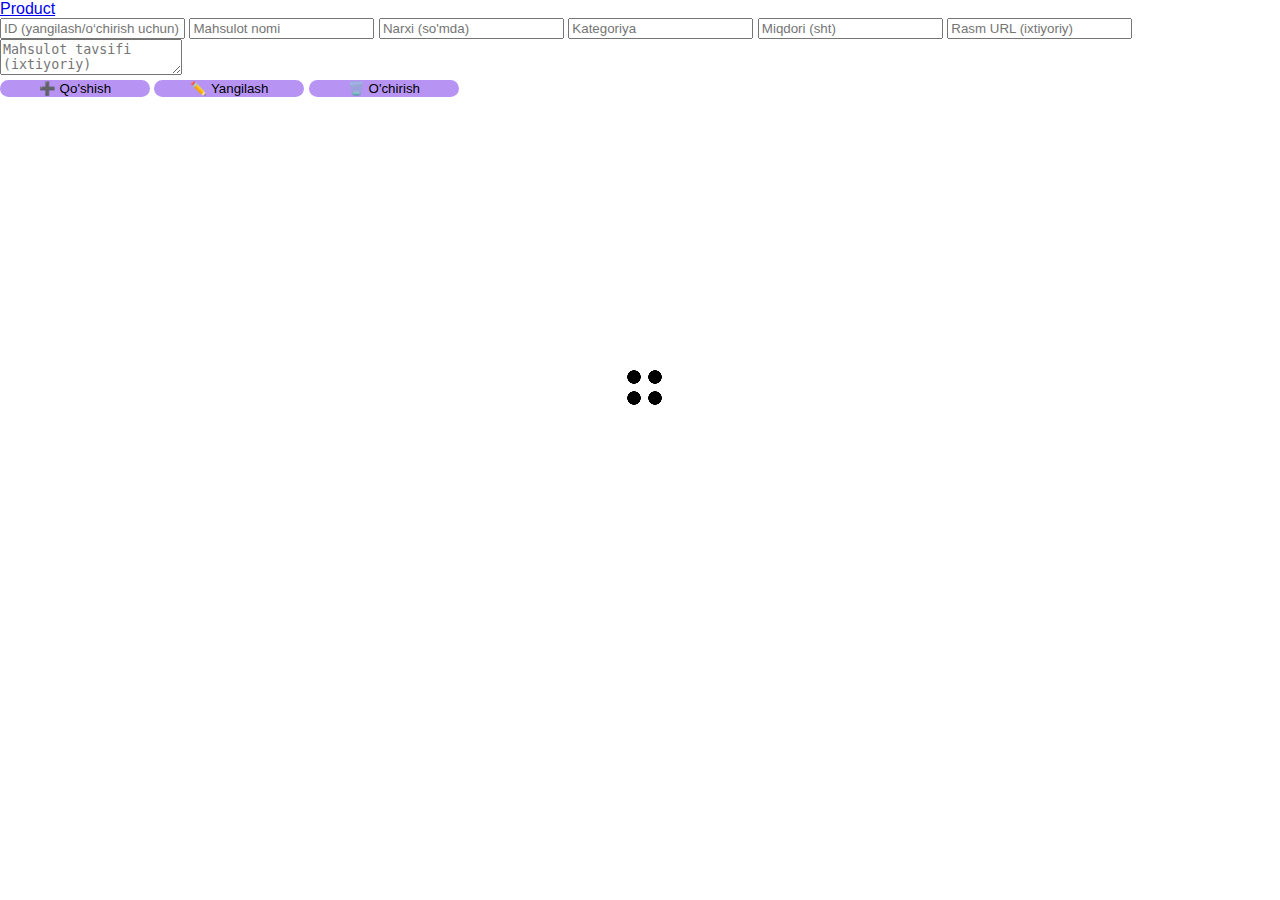
<file: index.html>
<!DOCTYPE html>
<html lang="uz">
  <head>
    <meta charset="utf-8" />
    <meta name="viewport" content="width=device-width,initial-scale=1" />
    <title>product</title>
    <link rel="stylesheet" href="./style2.css" />
  </head>
  <body>
    <div class="loader" aria-hidden="true">
      <div class="spinner" aria-hidden="true"></div>
    </div>

    <div class="container">
      <a class="text-h1" href="./product.html">Product</a>

      <div class="form" role="region" aria-label="Mahsulot boshqaruvi">
        <input
          id="productId"
          type="text"
          placeholder="ID (yangilash/o‘chirish uchun)"
        />
        <input id="name" type="text" placeholder="Mahsulot nomi" />
        <input id="price" type="number" placeholder="Narxi (so'mda)" />
        <input id="category" type="text" placeholder="Kategoriya" />
        <input id="stock" type="number" placeholder="Miqdori (sht)" />
        <input id="imageUrl" type="text" placeholder="Rasm URL (ixtiyoriy)" />
        <textarea
          id="description"
          placeholder="Mahsulot tavsifi (ixtiyoriy)"
        ></textarea>

        <div class="controls">
          <button id="btnCreate" class="btn">➕ Qo'shish</button>
          <button id="btnUpdate" class="btn ghost">✏️ Yangilash</button>
          <button id="btnDelete" class="btn ghost">🗑️ O'chirish</button>
        </div>
      </div>

      <div class="cards"></div>
    </div>

    <script src="main.js"></script>
  </body>
</html>
</file>
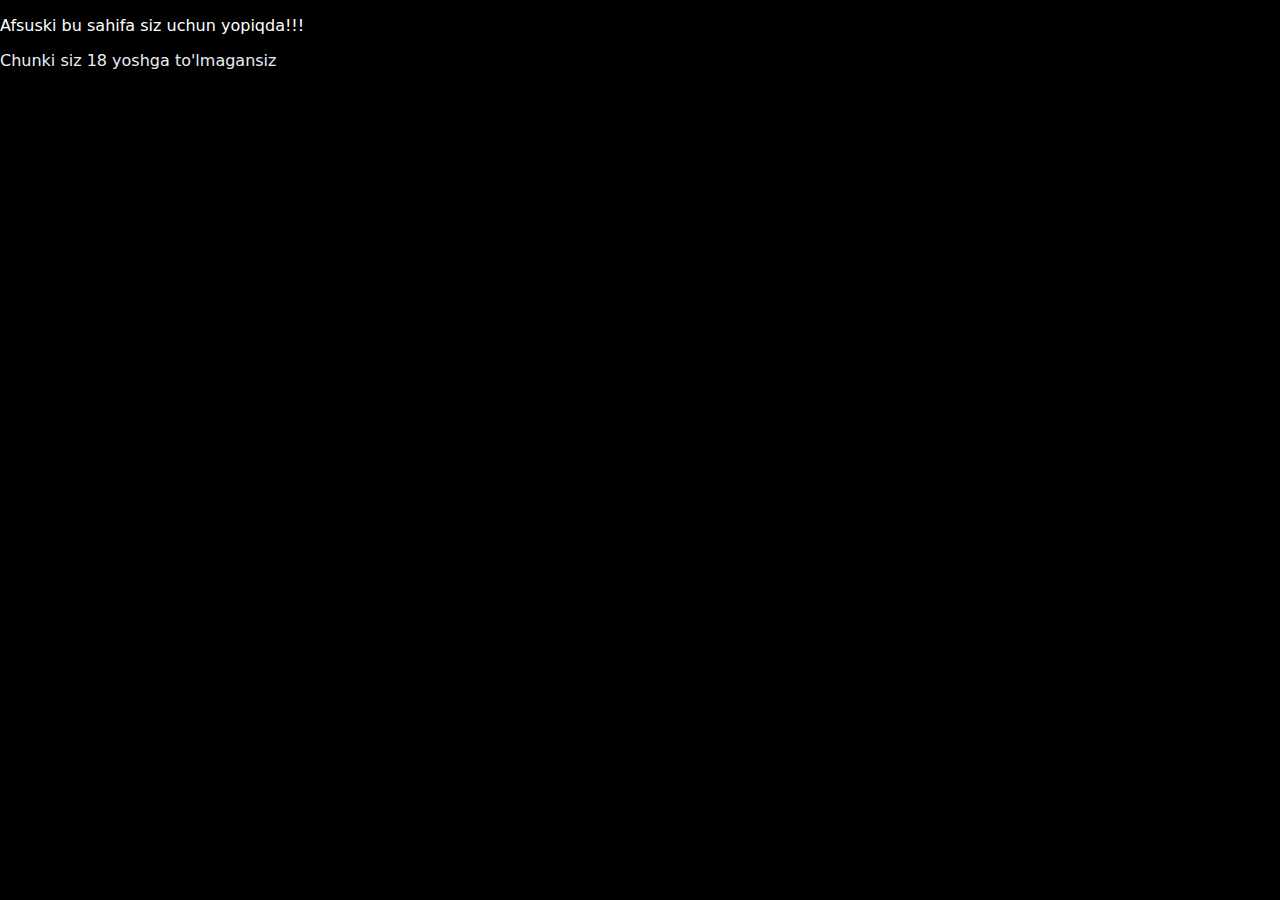
<file: product.html>
<!DOCTYPE html>
<html lang="en">
  <head>
    <meta charset="UTF-8" />
    <meta name="viewport" content="width=device-width, initial-scale=1.0" />
    <title>Document</title>
    <link rel="stylesheet" href="./style.css" />
  </head>
  <body>
    <div class="loader"></div>
    <div class="products"></div>
    <script src="./main2.js"></script>
  </body>
</html>
</file>
<file: style2.css>
.products {
  display: flex;
  flex-wrap: wrap;
  gap: 20px;
}
.card {
  border: 1px solid #ccc;
  border-radius: 10px;
  padding: 10px;
  width: 200px;
  text-align: center;
}
body {
  color: #e5e5e5;
  font-family: 'Poppins', sans-serif;
  margin: 0;
  padding: 0;
}

h1 {
  text-align: center;
  padding: 20px 0;
  color: #b794f4;
  letter-spacing: 1px;
}

.loader {
  text-align: center;
  margin-top: 100px;
  font-size: 20px;
  color: #b794f4;
}

.products {
  display: grid;
  grid-template-columns: repeat(auto-fit, minmax(220px, 1fr));
  gap: 25px;
  padding: 40px;
}

.card {
  background: #1a1a24;
  border-radius: 15px;
  padding: 20px;
  text-align: center;
  box-shadow: 0 0 10px rgba(183, 148, 244, 0.2);
  transition: transform 0.3s, box-shadow 0.3s;
}

.card:hover {
  transform: translateY(-1px);
  box-shadow: 0 0 20px rgba(183, 148, 244, 0.4);
}

.card img {
  width: 120px;
  height: 120px;
  object-fit: contain;
  margin-bottom: 15px;
}

.card h3 {
  font-size: 16px;
  color: #e5e5e5;
  height: 50px;
  overflow: hidden;
}

.card p {
  color: #b794f4;
  font-weight: bold;
  margin: 10px 0 0;
}
/* HTML: <div class="loader"></div> */
.loader {
  width: 35px;
  aspect-ratio: 1;
  --_g: no-repeat radial-gradient(farthest-side, #000 94%, #0000);
  background: var(--_g) 0 0, var(--_g) 100% 0, var(--_g) 100% 100%,
    var(--_g) 0 100%;
  background-size: 40% 40%;
  animation: l38 0.5s infinite;
  position: fixed;
  left: 49%;
  top: 30%;
}
@keyframes l38 {
  100% {
    background-position: 100% 0, 100% 100%, 0 100%, 0 0;
  }
}
.btn {
  background-color: #b794f4;
  width: 150px;
  border: none;
  border-radius: 10px;
}
.btn:hover {
  background-color: #a474f7;
  border: 1px solid white;
  color: white;
}
</file>
<file: style.css>
* {
  box-sizing: border-box;
}
body {
  margin: 0;
  font-family: Inter, system-ui, -apple-system, 'Segoe UI', Roboto,
    'Helvetica Neue', Arial;
  background: #0e0e13;
  color: #e6eef8;
  -webkit-font-smoothing: antialiased;
  -moz-osx-font-smoothing: grayscale;
}
.container {
  max-width: 1400px;
  margin: 28px auto;
  padding: 20px;
}
h1 {
  text-align: center;
  color: #b794f4;
  margin-bottom: 18px;
}

.loader {
  position: fixed;
  inset: 0;
  display: none;
  align-items: center;
  justify-content: center;
  background: rgba(3, 6, 15, 0.8);
  z-index: 9999;
}
.spinner {
  width: 72px;
  height: 72px;
  border-radius: 50%;
  border: 8px solid rgba(255, 255, 255, 0.1);
  border-top-color: #60a5fa;
  border-right-color: #7c3aed;
  animation: spin 900ms linear infinite;
  box-shadow: 0 6px 20px rgba(0, 0, 0, 0.6);
}
@keyframes spin {
  to {
    transform: rotate(360deg);
  }
}

.form {
  background: #111216;
  border-radius: 12px;
  padding: 16px;
  display: grid;
  gap: 10px;
  grid-template-columns: repeat(auto-fit, minmax(180px, 1fr));
  align-items: center;
  margin-bottom: 22px;
  box-shadow: 0 8px 24px rgba(2, 6, 23, 0.6);
}
.form input,
.form textarea {
  background: #15151a;
  border: 1px solid rgba(255, 255, 255, 0.04);
  color: #e6eef8;
  padding: 10px;
  border-radius: 8px;
  outline: none;
  width: 100%;
}
.form textarea {
  grid-column: 1 / -1;
  height: 80px;
  resize: vertical;
}
.controls {
  grid-column: 1 / -1;
  display: flex;
  gap: 10px;
  flex-wrap: wrap;
}
.btn {
  background: linear-gradient(90deg, #60a5fa, #7c3aed);
  color: white;
  border: none;
  padding: 10px 14px;
  border-radius: 8px;
  cursor: pointer;
  font-weight: 600;
}
.btn.ghost {
  background: transparent;
  border: 1px solid rgba(255, 255, 255, 0.06);
  color: #cbd5e1;
}

.cards {
  display: grid;
  grid-template-columns: repeat(auto-fit, minmax(220px, 1fr));
  gap: 18px;
  opacity: 0;
  transform: translateY(14px);
  transition: opacity 0.7s ease, transform 0.7s ease;
  padding-bottom: 40px;
}
.cards.visible {
  opacity: 1;
  transform: translateY(0);
}

.card {
  background: linear-gradient(180deg, #0f1724, #0b1220);
  border-radius: 12px;
  padding: 12px;
  box-shadow: 0 6px 18px rgba(2, 6, 23, 0.6);
  display: flex;
  flex-direction: column;
  gap: 8px;
  min-height: 260px;
}
.card img {
  width: 100%;
  height: 140px;
  object-fit: cover;
  border-radius: 8px;
  background: #0a0a0a;
}
.card h3 {
  margin: 0;
  color: #ffdca8;
  font-size: 16px;
}
.meta {
  font-size: 13px;
  color: #cbd5e1;
}
.muted {
  color: rgba(230, 238, 248, 0.6);
  font-size: 13px;
}

@media (max-width: 560px) {
  .form {
    grid-template-columns: 1fr;
  }
  .form textarea {
    grid-column: 1 / -1;
  }
}
</file>
